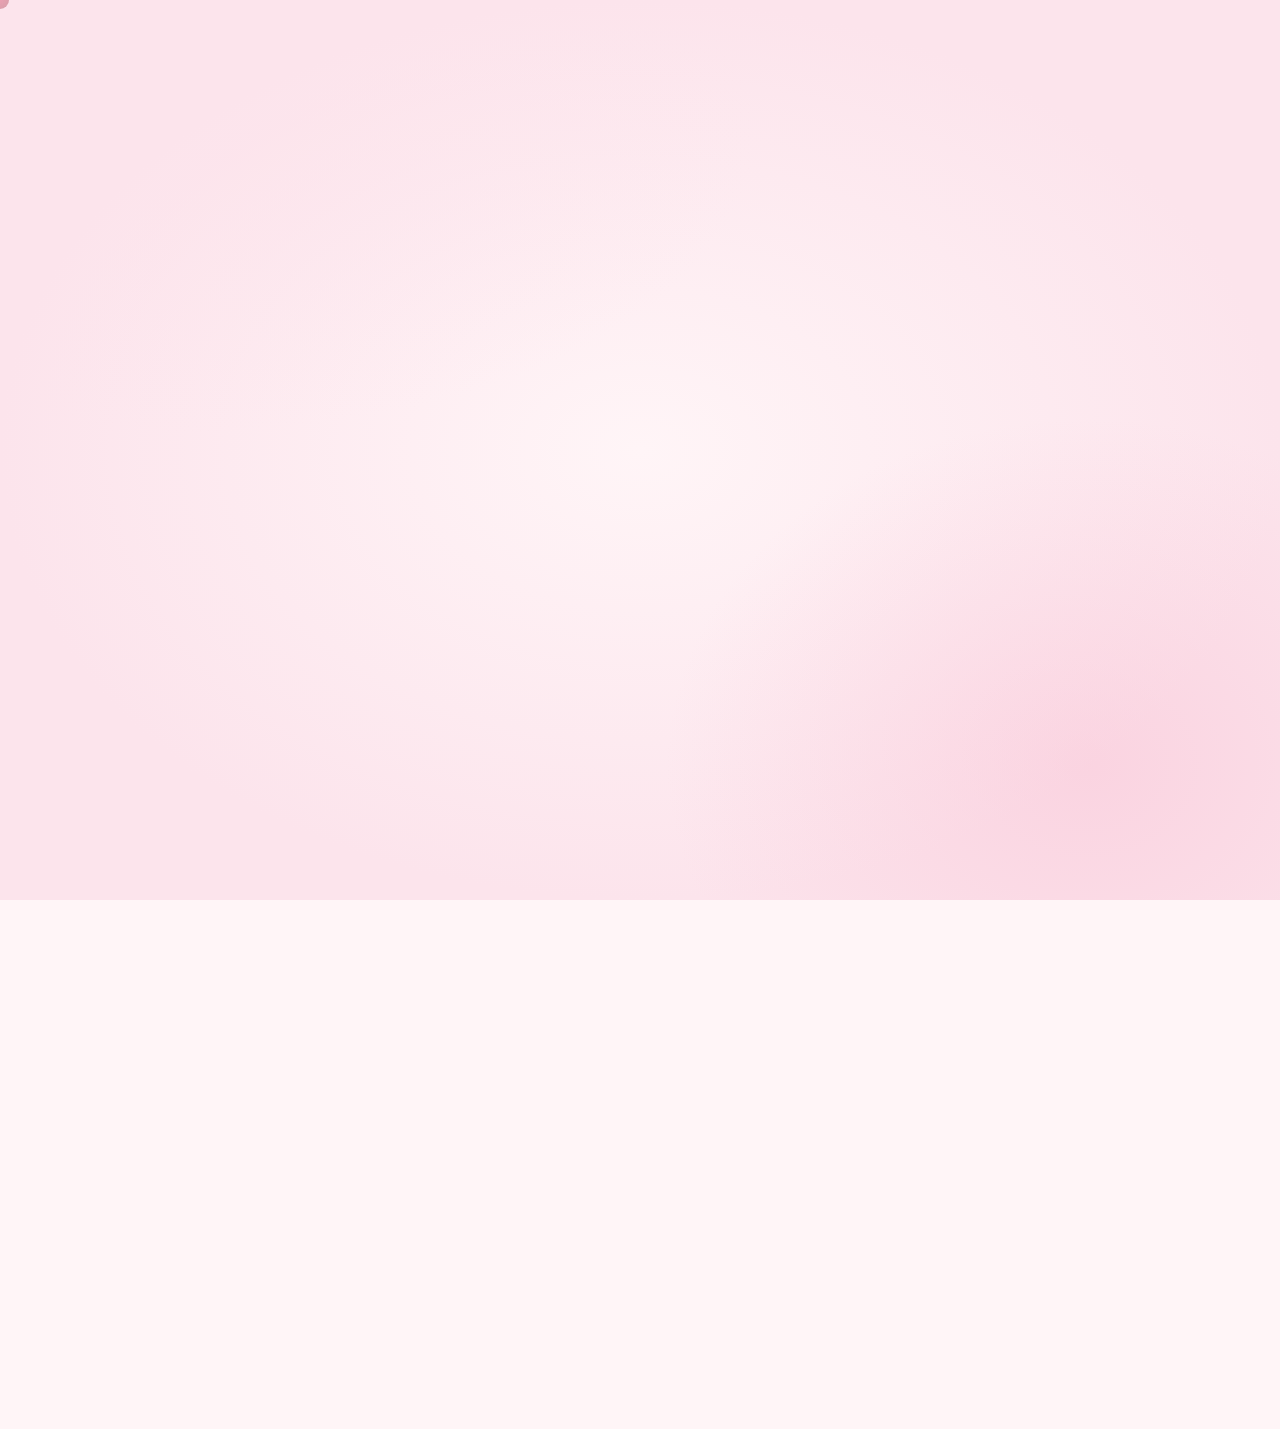
<file: page3.html>
<!DOCTYPE html>
<html lang="en">
<head>
  <meta charset="UTF-8" />
  <meta name="viewport" content="width=device-width, initial-scale=1.0"/>
  <title>A Message for Vishesh 🎵</title>
  <link href="https://fonts.googleapis.com/css2?family=Cormorant+Garamond:ital,wght@0,300;0,400;1,300;1,400&family=Cinzel:wght@400;600&family=Dancing+Script:wght@500;600;700&display=swap" rel="stylesheet"/>
  <style>
    :root {
      --blush:      #f7c5d0;
      --rose:       #e8a0b0;
      --deep-rose:  #c0637a;
      --rose-gold:  #b76e79;
      --gold:       #d4a96a;
      --light-gold: #f0d9b5;
      --cream:      #fff5f7;
      --dark:       #3a1a22;
    }

    *, *::before, *::after { margin: 0; padding: 0; box-sizing: border-box; }

    html, body {
      width: 100%; min-height: 100%;
      overflow-x: hidden;
      background: var(--cream);
      font-family: 'Cormorant Garamond', serif;
      color: var(--dark);
      cursor: none;
    }

    /* ── Cursor ── */
    .cursor {
      position: fixed; top: 0; left: 0; z-index: 9999;
      width: 18px; height: 18px; border-radius: 50%;
      background: radial-gradient(circle, #e8a0b0cc, #b76e7988);
      pointer-events: none;
      transform: translate(-50%, -50%);
      mix-blend-mode: multiply;
    }

    /* ── Background mesh ── */
    body::before {
      content: '';
      position: fixed; inset: 0; z-index: 0;
      background:
        radial-gradient(ellipse 80% 60% at 15% 15%, #fce4ec99 0%, transparent 55%),
        radial-gradient(ellipse 60% 70% at 85% 85%, #f8bbd066 0%, transparent 55%),
        radial-gradient(ellipse 50% 50% at 50% 50%, #fff5f7 0%, #fce4ec 100%);
    }

    /* ── Canvases ── */
    #petalCanvas, #glitterCanvas {
      position: fixed; top: 0; left: 0;
      width: 100%; height: 100%;
      pointer-events: none;
    }
    #petalCanvas   { z-index: 1; }
    #glitterCanvas { z-index: 2; }

    /* ── Floating music notes ── */
    .notes-wrap {
      position: fixed; inset: 0;
      pointer-events: none; z-index: 3;
      overflow: hidden;
    }
    .music-note {
      position: absolute;
      bottom: -60px;
      font-size: 1.4rem;
      opacity: 0;
      animation: noteFloat linear infinite;
    }
    @keyframes noteFloat {
      0%   { opacity: 0; transform: translateY(0) rotate(-10deg) scale(.8); }
      10%  { opacity: .85; }
      50%  { transform: translateY(-45vh) rotate(12deg) scale(1.1); }
      90%  { opacity: .4; }
      100% { opacity: 0; transform: translateY(-105vh) rotate(-8deg) scale(.7); }
    }

    /* ── Page ── */
    .page {
      position: relative; z-index: 10;
      min-height: 100vh;
      display: flex; flex-direction: column;
      align-items: center; justify-content: center;
      padding: 70px 24px 90px;
      gap: 0;
    }

    /* ── Top label ── */
    .section-label {
      font-family: 'Dancing Script', cursive;
      font-size: clamp(1rem, 3vw, 1.35rem);
      color: var(--rose-gold);
      letter-spacing: .08em;
      opacity: 0;
      animation: fadeUp .8s .15s ease forwards;
    }

    .section-title {
      font-family: 'Cinzel', serif;
      font-size: clamp(1.5rem, 5vw, 3rem);
      font-weight: 600;
      letter-spacing: .14em;
      text-align: center;
      background: linear-gradient(135deg, var(--deep-rose) 0%, var(--gold) 55%, var(--rose-gold) 100%);
      -webkit-background-clip: text;
      -webkit-text-fill-color: transparent;
      background-clip: text;
      filter: drop-shadow(0 2px 14px #e8a0b044);
      margin: 8px 0 6px;
      opacity: 0;
      animation: fadeUp .9s .3s ease forwards;
    }

    /* ── Gold divider ── */
    .divider {
      margin: 14px auto 44px;
      opacity: 0;
      animation: fadeUp .8s .45s ease forwards;
    }
    .divider svg { width: 260px; max-width: 85vw; }

    /* ── Voice card ── */
    .voice-card {
      position: relative;
      width: min(560px, 92vw);
      background: linear-gradient(145deg, #fff8faee, #fce4ec55);
      border: 1px solid #d4a96a44;
      border-radius: 4px;
      padding: 48px 44px 44px;
      text-align: center;
      box-shadow: 0 12px 48px #c0637a18, 0 2px 8px #00000010;
      backdrop-filter: blur(10px);
      opacity: 0;
      animation: fadeUp 1s .6s ease forwards;
    }

    /* Corner decorations */
    .voice-card::before, .voice-card::after {
      content: '';
      position: absolute;
      width: 26px; height: 26px;
      border-color: var(--gold);
      border-style: solid;
    }
    .voice-card::before { top: 12px; left: 12px; border-width: 2px 0 0 2px; }
    .voice-card::after  { bottom: 12px; right: 12px; border-width: 0 2px 2px 0; }

    /* ── Mic icon area ── */
    .mic-wrap {
      width: 90px; height: 90px;
      margin: 0 auto 28px;
      border-radius: 50%;
      background: linear-gradient(135deg, var(--blush), var(--light-gold));
      display: flex; align-items: center; justify-content: center;
      box-shadow: 0 4px 24px #c0637a22;
      font-size: 2.6rem;
      position: relative;
    }
    .mic-wrap.playing::after {
      content: '';
      position: absolute; inset: -6px;
      border-radius: 50%;
      border: 2px solid #d4a96a66;
      animation: ripple 1.4s ease-out infinite;
    }
    .mic-wrap.playing::before {
      content: '';
      position: absolute; inset: -14px;
      border-radius: 50%;
      border: 1.5px solid #d4a96a33;
      animation: ripple 1.4s .4s ease-out infinite;
    }
    @keyframes ripple {
      0%   { transform: scale(1); opacity: 1; }
      100% { transform: scale(1.5); opacity: 0; }
    }

    /* ── Message above player ── */
    .voice-intro {
      font-size: clamp(1rem, 2.5vw, 1.3rem);
      font-style: italic;
      font-weight: 300;
      line-height: 1.85;
      color: var(--dark);
      margin-bottom: 32px;
      letter-spacing: .02em;
    }
    .voice-intro strong {
      font-style: normal;
      font-weight: 400;
      color: var(--rose-gold);
    }

    /* ── Waveform visual ── */
    .waveform {
      display: flex;
      align-items: center;
      justify-content: center;
      gap: 4px;
      height: 44px;
      margin: 0 auto 26px;
    }
    .wave-bar {
      width: 4px;
      border-radius: 10px;
      background: linear-gradient(180deg, var(--deep-rose), var(--gold));
      opacity: .35;
      transition: height .15s ease;
    }
    .waveform.active .wave-bar {
      animation: waveDance .8s ease-in-out infinite;
      opacity: 1;
    }
    .wave-bar:nth-child(1)  { height: 12px; animation-delay: 0s !important; }
    .wave-bar:nth-child(2)  { height: 22px; animation-delay: .1s !important; }
    .wave-bar:nth-child(3)  { height: 34px; animation-delay: .2s !important; }
    .wave-bar:nth-child(4)  { height: 44px; animation-delay: .3s !important; }
    .wave-bar:nth-child(5)  { height: 30px; animation-delay: .15s !important; }
    .wave-bar:nth-child(6)  { height: 44px; animation-delay: .25s !important; }
    .wave-bar:nth-child(7)  { height: 38px; animation-delay: .05s !important; }
    .wave-bar:nth-child(8)  { height: 26px; animation-delay: .35s !important; }
    .wave-bar:nth-child(9)  { height: 18px; animation-delay: .1s !important; }
    .wave-bar:nth-child(10) { height: 34px; animation-delay: .2s !important; }
    .wave-bar:nth-child(11) { height: 44px; animation-delay: .3s !important; }
    .wave-bar:nth-child(12) { height: 28px; animation-delay: .15s !important; }
    .wave-bar:nth-child(13) { height: 16px; animation-delay: .0s !important; }
    @keyframes waveDance {
      0%, 100% { transform: scaleY(1); }
      50%       { transform: scaleY(.4); }
    }

    /* ── Custom audio player ── */
    .player-wrap {
      display: flex;
      align-items: center;
      gap: 16px;
      background: linear-gradient(135deg, #fff0f4, #fce4ec88);
      border: 1px solid #d4a96a33;
      border-radius: 50px;
      padding: 12px 22px;
    }

    /* Play/pause button */
    .play-btn {
      width: 52px; height: 52px;
      border-radius: 50%;
      border: none;
      background: linear-gradient(135deg, var(--deep-rose), var(--rose-gold), var(--gold));
      background-size: 200%;
      cursor: pointer;
      display: flex; align-items: center; justify-content: center;
      flex-shrink: 0;
      box-shadow: 0 4px 18px #c0637a44;
      transition: transform .25s ease, box-shadow .25s ease;
      animation: gradShift 3s ease infinite;
    }
    .play-btn:hover { transform: scale(1.1); box-shadow: 0 8px 28px #c0637a55; }
    .play-btn svg { width: 22px; height: 22px; fill: #fff; margin-left: 3px; }
    .play-btn.playing svg { margin-left: 0; }

    /* Progress bar */
    .progress-wrap {
      flex: 1;
      display: flex; flex-direction: column; gap: 6px;
    }
    .progress-track {
      width: 100%; height: 5px;
      background: #f0d9b566;
      border-radius: 10px;
      cursor: pointer;
      position: relative;
      overflow: hidden;
    }
    .progress-fill {
      height: 100%;
      width: 0%;
      background: linear-gradient(90deg, var(--deep-rose), var(--gold));
      border-radius: 10px;
      transition: width .3s linear;
    }
    .time-row {
      display: flex; justify-content: space-between;
      font-size: .78rem;
      color: var(--rose-gold);
      font-family: 'Cormorant Garamond', serif;
      letter-spacing: .04em;
    }

    /* ── Poem / message below ── */
    .poem-wrap {
      margin-top: 44px;
      max-width: 520px;
      text-align: center;
      opacity: 0;
      animation: fadeUp .9s 1s ease forwards;
    }
    .poem-title {
      font-family: 'Dancing Script', cursive;
      font-size: clamp(1.4rem, 4vw, 2rem);
      color: var(--rose-gold);
      margin-bottom: 18px;
    }
    .poem-text {
      font-size: clamp(1rem, 2.4vw, 1.3rem);
      font-style: italic;
      font-weight: 300;
      line-height: 2;
      color: var(--dark);
      letter-spacing: .02em;
    }
    .poem-text .line { display: block; }
    .poem-sign {
      margin-top: 20px;
      font-family: 'Dancing Script', cursive;
      font-size: 1.25rem;
      color: var(--gold);
    }

    /* ── Nav ── */
    .nav-row {
      margin-top: 56px;
      display: flex; gap: 20px; flex-wrap: wrap; justify-content: center;
      opacity: 0;
      animation: fadeUp .8s 1.2s ease forwards;
    }
    .nav-btn {
      display: inline-block;
      padding: 13px 36px;
      font-family: 'Cinzel', serif;
      font-size: .78rem;
      letter-spacing: .22em;
      text-transform: uppercase;
      text-decoration: none;
      border-radius: 1px;
      transition: transform .3s ease, box-shadow .3s ease;
      cursor: pointer;
    }
    .nav-btn.primary {
      color: var(--cream);
      background: linear-gradient(135deg, var(--deep-rose), var(--rose-gold), var(--gold));
      background-size: 200% 200%;
      animation: gradShift 3s 2s ease infinite;
      box-shadow: 0 4px 24px #c0637a44;
    }
    .nav-btn.ghost {
      color: var(--rose-gold);
      border: 1px solid #d4a96a88;
      background: transparent;
    }
    .nav-btn:hover { transform: translateY(-3px); box-shadow: 0 10px 36px #c0637a44; }

    /* ── Transition overlay ── */
    .transition-overlay {
      position: fixed; inset: 0; z-index: 9990;
      background: linear-gradient(135deg, var(--blush), var(--rose-gold));
      transform: scaleY(0); transform-origin: bottom;
      pointer-events: none;
    }
    .transition-overlay.active {
      animation: curtainIn .7s cubic-bezier(.77,0,.18,1) forwards;
    }

    /* ── Keyframes ── */
    @keyframes fadeUp {
      from { opacity: 0; transform: translateY(26px); }
      to   { opacity: 1; transform: translateY(0); }
    }
    @keyframes curtainIn {
      from { transform: scaleY(0); transform-origin: bottom; }
      to   { transform: scaleY(1); transform-origin: bottom; }
    }
    @keyframes gradShift {
      0%,100% { background-position: 0% 50%; }
      50%      { background-position: 100% 50%; }
    }

    @media (max-width: 480px) {
      .voice-card { padding: 36px 22px 32px; }
      .player-wrap { padding: 10px 14px; gap: 12px; }
    }
  </style>
  <link rel="stylesheet" href="style.css"/>
</head>
<body>

  <div class="cursor" id="cursor"></div>
  <div class="transition-overlay" id="overlay"></div>
  <canvas id="petalCanvas"></canvas>
  <canvas id="glitterCanvas"></canvas>
  <div class="notes-wrap" id="notesWrap"></div>

  <main class="page">

    <p class="section-label">✦ close your eyes & listen ✦</p>
    <h2 class="section-title">A VOICE NOTE FROM ZEBA</h2>

    <div class="divider">
      <svg viewBox="0 0 260 20" fill="none" xmlns="http://www.w3.org/2000/svg">
        <line x1="0" y1="10" x2="98" y2="10" stroke="#d4a96a" stroke-width=".8" opacity=".7"/>
        <circle cx="110" cy="10" r="3" fill="#d4a96a" opacity=".85"/>
        <circle cx="130" cy="10" r="5.5" fill="#d4a96a"/>
        <circle cx="150" cy="10" r="3" fill="#d4a96a" opacity=".85"/>
        <line x1="162" y1="10" x2="260" y2="10" stroke="#d4a96a" stroke-width=".8" opacity=".7"/>
      </svg>
    </div>

    <!-- Voice card -->
    <div class="voice-card">

      <!-- Mic icon -->
      <div class="mic-wrap" id="micWrap">🎙️</div>

      <!-- Intro message -->
      <p class="voice-intro">
        Hey <strong>Vishesh</strong> 🌹<br/>
        I recorded something just for you —<br/>
        straight from my heart, no filters, no edits.<br/>
        Just me, wishing you the most beautiful birthday.<br/>
        Press play & let it find you. 💌
      </p>

      <!-- Animated waveform -->
      <div class="waveform" id="waveform">
        <div class="wave-bar"></div><div class="wave-bar"></div>
        <div class="wave-bar"></div><div class="wave-bar"></div>
        <div class="wave-bar"></div><div class="wave-bar"></div>
        <div class="wave-bar"></div><div class="wave-bar"></div>
        <div class="wave-bar"></div><div class="wave-bar"></div>
        <div class="wave-bar"></div><div class="wave-bar"></div>
        <div class="wave-bar"></div>
      </div>

      <!-- Custom player -->
      <div class="player-wrap">
        <button class="play-btn" id="playBtn" aria-label="Play voice note">
          <!-- Play icon -->
          <svg id="iconPlay" viewBox="0 0 24 24"><path d="M8 5v14l11-7z"/></svg>
          <!-- Pause icon (hidden) -->
          <svg id="iconPause" viewBox="0 0 24 24" style="display:none;margin-left:0"><rect x="6" y="4" width="4" height="16"/><rect x="14" y="4" width="4" height="16"/></svg>
        </button>

        <div class="progress-wrap">
          <div class="progress-track" id="progressTrack">
            <div class="progress-fill" id="progressFill"></div>
          </div>
          <div class="time-row">
            <span id="timeElapsed">0:00</span>
            <span id="timeDuration">0:00</span>
          </div>
        </div>
      </div>

      <!-- Hidden audio -->
      <audio id="voiceAudio" preload="metadata">
        <source src="voice-note.mp3" type="audio/mpeg"/>
      </audio>

    </div>

    <!-- Poem / message -->
    <div class="poem-wrap">
      <p class="poem-title">🎵 what my voice carries for you…</p>
      <p class="poem-text">
        <span class="line">Some words are too soft for typing,</span>
        <span class="line">too warm for a screen to hold —</span>
        <span class="line">so I wrapped them in my voice instead,</span>
        <span class="line">and sent them straight to your soul.</span>
        <br/>
        <span class="line">Happy Birthday, my favourite person. 🌹</span>
      </p>
      <p class="poem-sign">— always yours, Zeba ✨</p>
    </div>

    <!-- Nav -->
    <div class="nav-row">
      <a href="page2.html" class="nav-btn ghost" id="backBtn">← Back</a>
      <a href="page4.html" class="nav-btn primary" id="nextBtn">Next Page ✦</a>
    </div>

  </main>

  <script>
    /* ── Cursor ── */
    const cursor = document.getElementById('cursor');
    document.addEventListener('mousemove', e => {
      cursor.style.left = e.clientX + 'px';
      cursor.style.top  = e.clientY + 'px';
    });

    /* ── Canvas setup ── */
    const petalCanvas   = document.getElementById('petalCanvas');
    const glitterCanvas = document.getElementById('glitterCanvas');
    const pCtx = petalCanvas.getContext('2d');
    const gCtx = glitterCanvas.getContext('2d');
    function resizeCanvases() {
      petalCanvas.width = glitterCanvas.width = window.innerWidth;
      petalCanvas.height = glitterCanvas.height = window.innerHeight;
    }
    window.addEventListener('resize', resizeCanvases);
    resizeCanvases();

    /* ── Petals ── */
    const petalColors = ['#f7c5d0','#e8a0b0','#d4a96a','#f0d9b5','#fce4ec','#b76e79'];
    let petals = [];
    function createPetal() {
      return {
        x: Math.random() * petalCanvas.width, y: -20,
        r: 6 + Math.random() * 10,
        color: petalColors[Math.floor(Math.random() * petalColors.length)],
        speed: .5 + Math.random() * 1.1,
        wind: (Math.random() - .5) * .7,
        angle: Math.random() * Math.PI * 2,
        spin: (Math.random() - .5) * .05,
        opacity: .45 + Math.random() * .5,
      };
    }
    for (let i = 0; i < 38; i++) { const p = createPetal(); p.y = Math.random() * petalCanvas.height; petals.push(p); }
    function animatePetals() {
      pCtx.clearRect(0, 0, petalCanvas.width, petalCanvas.height);
      petals.forEach((p, i) => {
        p.y += p.speed; p.x += p.wind + Math.sin(p.angle * 2) * .35; p.angle += p.spin;
        if (p.y > petalCanvas.height + 20) petals[i] = createPetal();
        pCtx.save(); pCtx.translate(p.x, p.y); pCtx.rotate(p.angle);
        pCtx.globalAlpha = p.opacity;
        pCtx.beginPath(); pCtx.ellipse(0, 0, p.r, p.r * .55, 0, 0, Math.PI * 2);
        pCtx.fillStyle = p.color; pCtx.fill(); pCtx.restore();
      });
      requestAnimationFrame(animatePetals);
    }
    animatePetals();

    /* ── Glitter ── */
    let sparkles = [];
    function createSparkle() {
      return {
        x: Math.random() * glitterCanvas.width, y: Math.random() * glitterCanvas.height,
        r: .5 + Math.random() * 2.5, life: 0,
        maxLife: 40 + Math.random() * 60,
        color: ['#d4a96a','#f0d9b5','#f7c5d0','#ffffff','#b76e79'][Math.floor(Math.random()*5)],
      };
    }
    for (let i = 0; i < 80; i++) sparkles.push(createSparkle());
    function animateGlitter() {
      gCtx.clearRect(0, 0, glitterCanvas.width, glitterCanvas.height);
      sparkles.forEach((s, i) => {
        s.life++;
        const alpha = s.life / s.maxLife < .5 ? (s.life / s.maxLife) * 2 : (1 - s.life / s.maxLife) * 2;
        gCtx.save(); gCtx.globalAlpha = alpha * .85; gCtx.fillStyle = s.color;
        gCtx.shadowColor = s.color; gCtx.shadowBlur = 6;
        gCtx.beginPath();
        for (let j = 0; j < 8; j++) {
          const rad = j % 2 === 0 ? s.r : s.r * .4;
          const ang = (j * Math.PI) / 4;
          j === 0 ? gCtx.moveTo(s.x + rad * Math.cos(ang), s.y + rad * Math.sin(ang))
                  : gCtx.lineTo(s.x + rad * Math.cos(ang), s.y + rad * Math.sin(ang));
        }
        gCtx.closePath(); gCtx.fill(); gCtx.restore();
        if (s.life >= s.maxLife) sparkles[i] = createSparkle();
      });
      requestAnimationFrame(animateGlitter);
    }
    animateGlitter();

    /* ── Floating music notes ── */
    const notesWrap  = document.getElementById('notesWrap');
    const noteSymbols = ['♩','♪','♫','♬','🎵','🎶','🎼'];
    function spawnNote() {
      const el = document.createElement('div');
      el.className = 'music-note';
      el.textContent = noteSymbols[Math.floor(Math.random() * noteSymbols.length)];
      el.style.cssText = `
        left: ${4 + Math.random() * 92}%;
        font-size: ${1 + Math.random() * 1.4}rem;
        animation-duration: ${7 + Math.random() * 9}s;
        animation-delay: ${Math.random() * 3}s;
        color: ${['#d4a96a','#e8a0b0','#b76e79','#c0637a'][Math.floor(Math.random()*4)]};
        opacity: 0;
      `;
      notesWrap.appendChild(el);
      setTimeout(() => el.remove(), 16000);
    }
    for (let i = 0; i < 12; i++)
</file>
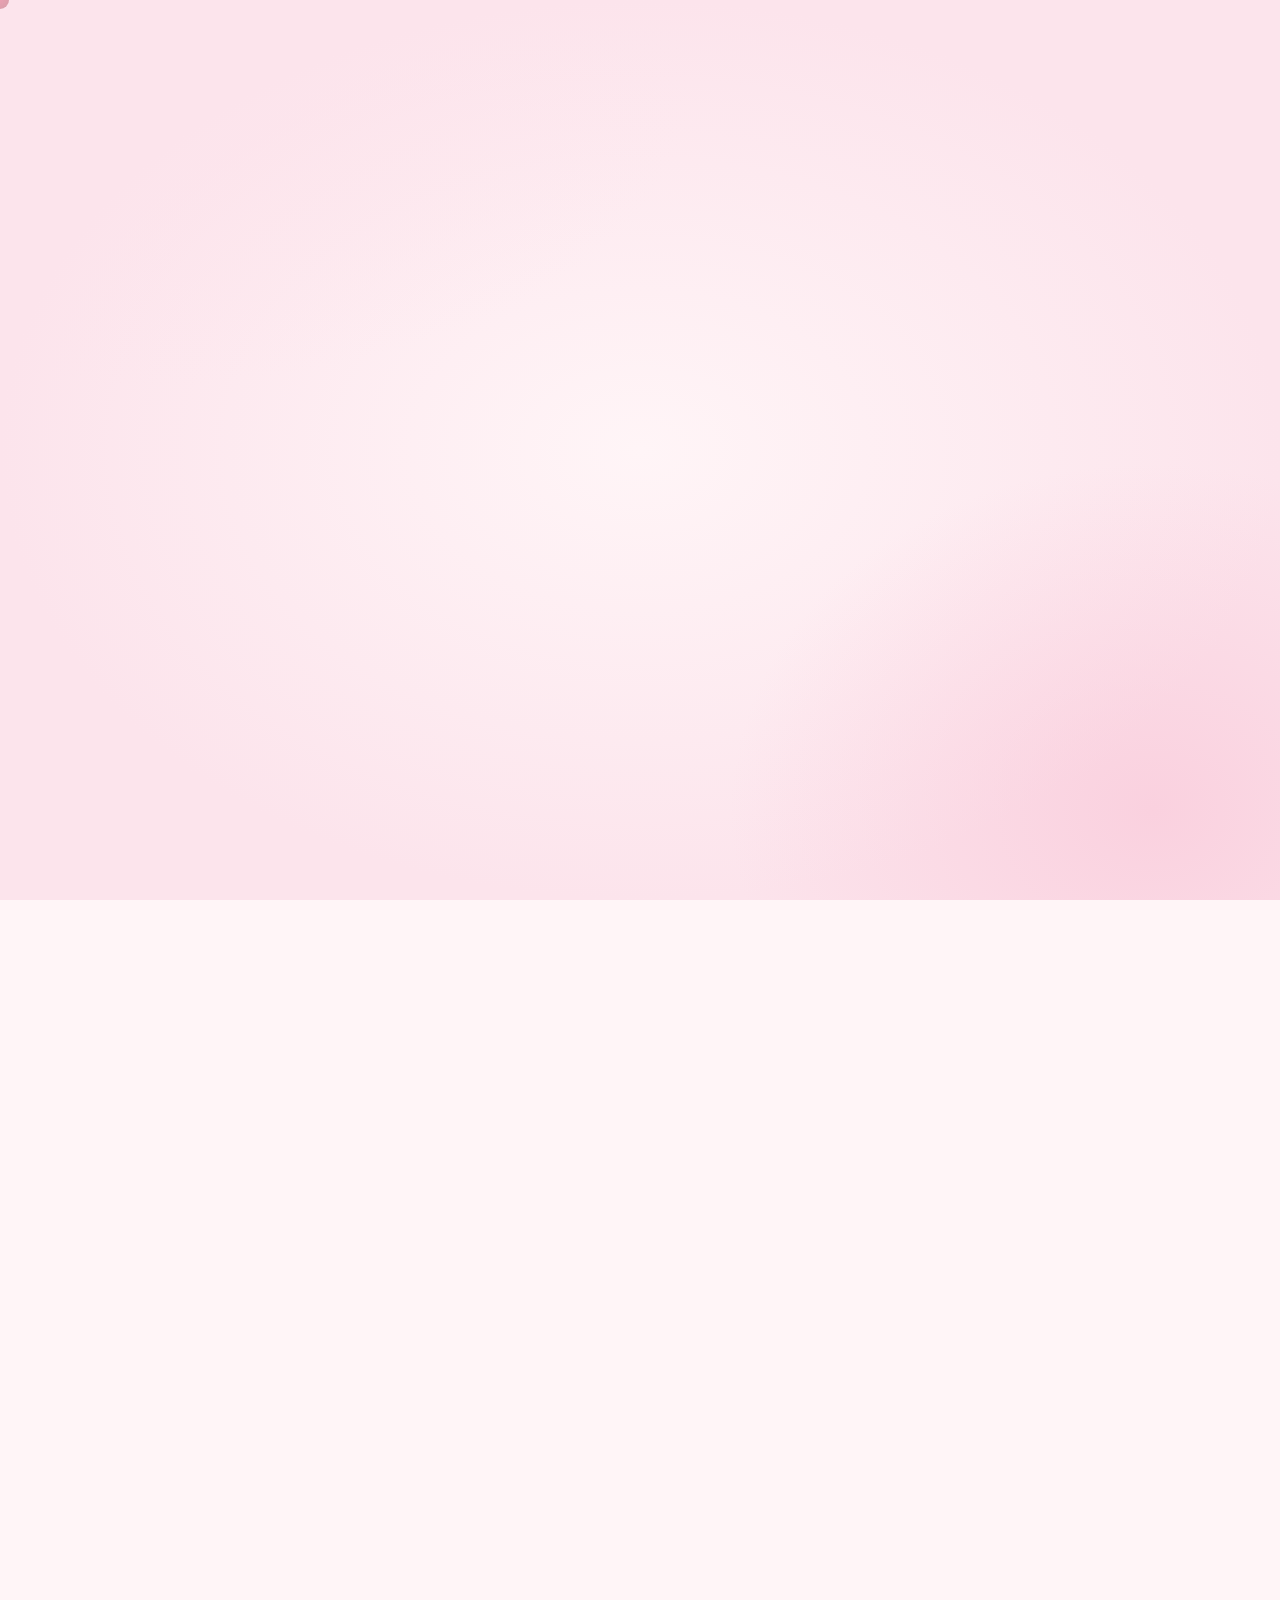
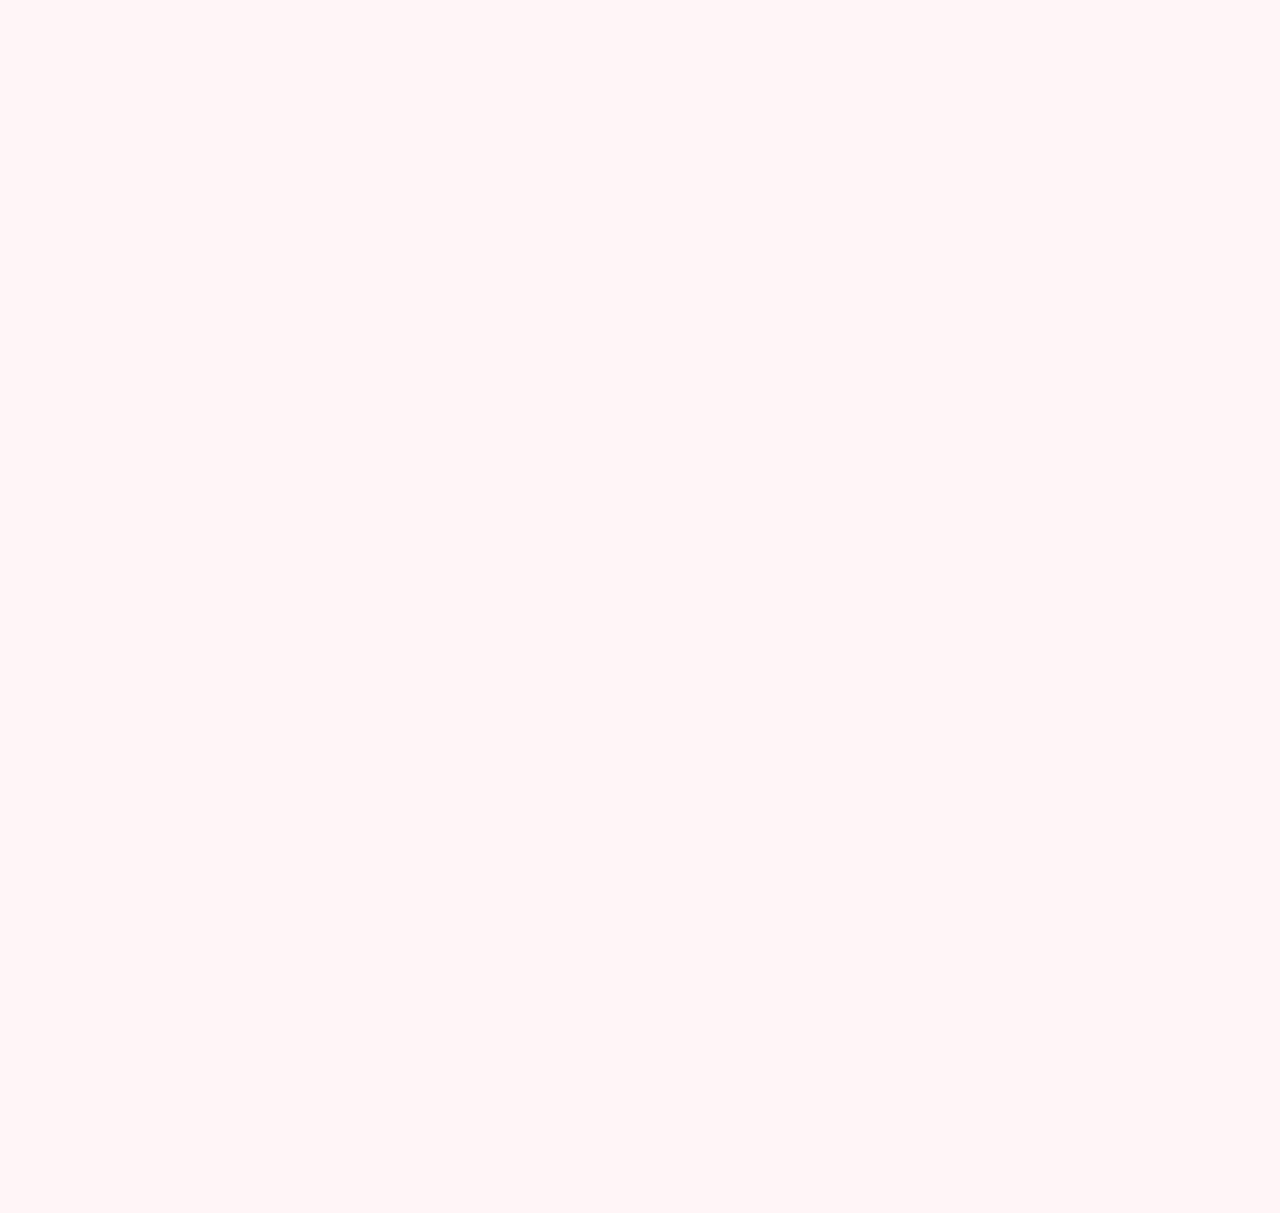
<file: page5.html>
<!DOCTYPE html>
<html lang="english">
<head>
  <meta charset="UTF-8" />
  <meta name="viewport" content="width=device-width, initial-scale=1.0"/>
  <title>The End & Always 🌙</title>
  <link href="https://fonts.googleapis.com/css2?family=Cormorant+Garamond:ital,wght@0,300;0,400;1,300;1,400&family=Cinzel:wght@400;600&family=Dancing+Script:wght@500;600;700&family=Caveat:wght@400;500;600;700&display=swap" rel="stylesheet"/>
  <style>
    :root {
      --blush:      #f7c5d0;
      --rose:       #e8a0b0;
      --deep-rose:  #c0637a;
      --rose-gold:  #b76e79;
      --gold:       #d4a96a;
      --light-gold: #f0d9b5;
      --cream:      #fff5f7;
      --dark:       #3a1a22;
      --ink:        #2e1418;
    }

    *, *::before, *::after { margin: 0; padding: 0; box-sizing: border-box; }

    html, body {
      width: 100%; min-height: 100%;
      overflow-x: hidden;
      background: var(--cream);
      font-family: 'Cormorant Garamond', serif;
      color: var(--dark);
      cursor: none;
    }

    /* ── Cursor ── */
    .cursor {
      position: fixed; top: 0; left: 0; z-index: 9999;
      width: 18px; height: 18px; border-radius: 50%;
      background: radial-gradient(circle, #e8a0b0cc, #b76e7988);
      pointer-events: none;
      transform: translate(-50%,-50%);
      mix-blend-mode: multiply;
    }

    /* ── Background ── */
    body::before {
      content: '';
      position: fixed; inset: 0; z-index: 0;
      background:
        radial-gradient(ellipse 80% 60% at 10% 10%, #fce4ecaa 0%, transparent 55%),
        radial-gradient(ellipse 60% 70% at 90% 90%, #f8bbd077 0%, transparent 55%),
        radial-gradient(ellipse 50% 50% at 50% 50%, #fff5f7 0%, #fce4ec 100%);
    }

    /* ── Canvases ── */
    #petalCanvas, #glitterCanvas, #starCanvas {
      position: fixed; top: 0; left: 0;
      width: 100%; height: 100%;
      pointer-events: none;
    }
    #petalCanvas   { z-index: 1; }
    #glitterCanvas { z-index: 2; }
    #starCanvas    { z-index: 3; }

    /* ── Floating symbols ── */
    .floats-wrap {
      position: fixed; inset: 0;
      pointer-events: none; z-index: 4;
      overflow: hidden;
    }
    .float-el {
      position: absolute; bottom: -60px;
      opacity: 0;
      animation: floatUp linear infinite;
    }
    @keyframes floatUp {
      0%   { opacity: 0; transform: translateY(0) rotate(-6deg) scale(.9); }
      8%   { opacity: .9; }
      88%  { opacity: .4; }
      100% { opacity: 0; transform: translateY(-112vh) rotate(8deg) scale(.75); }
    }

    /* ── Page ── */
    .page {
      position: relative; z-index: 10;
      min-height: 100vh;
      display: flex; flex-direction: column;
      align-items: center; justify-content: flex-start;
      padding: 64px 20px 110px;
    }

    /* ── Header ── */
    .section-label {
      font-family: 'Dancing Script', cursive;
      font-size: clamp(1rem, 3vw, 1.4rem);
      color: var(--rose-gold);
      letter-spacing: .08em;
      opacity: 0;
      animation: fadeUp .8s .1s ease forwards;
    }
    .section-title {
      font-family: 'Cinzel', serif;
      font-size: clamp(1.5rem, 5vw, 3rem);
      font-weight: 600;
      letter-spacing: .14em;
      text-align: center;
      background: linear-gradient(135deg, var(--deep-rose) 0%, var(--gold) 55%, var(--rose-gold) 100%);
      -webkit-background-clip: text;
      -webkit-text-fill-color: transparent;
      background-clip: text;
      filter: drop-shadow(0 2px 14px #e8a0b044);
      margin: 8px 0 6px;
      opacity: 0;
      animation: fadeUp .9s .25s ease forwards;
    }
    .divider {
      margin: 14px auto 48px;
      opacity: 0;
      animation: fadeUp .8s .4s ease forwards;
    }
    .divider svg { width: 260px; max-width: 85vw; }

    /* ── Star hero ── */
    .star-hero {
      font-size: clamp(4rem, 15vw, 9rem);
      line-height: 1;
      opacity: 0;
      animation: starPop 1.2s .55s cubic-bezier(.34,1.56,.64,1) forwards;
      filter: drop-shadow(0 0 32px #d4a96a99);
      margin-bottom: 10px;
    }
    @keyframes starPop {
      0%   { opacity: 0; transform: scale(0) rotate(-20deg); }
      60%  { opacity: 1; transform: scale(1.15) rotate(6deg); }
      100% { opacity: 1; transform: scale(1) rotate(0deg); }
    }

    /* ── Main closing card ── */
    .closing-card {
      position: relative;
      width: min(700px, 93vw);
      background: linear-gradient(145deg, #fffaf8ee, #fce4ec44);
      border: 1px solid #d4a96a44;
      border-radius: 3px;
      padding: 56px 60px 60px;
      box-shadow:
        0 16px 64px #c0637a1a,
        0 4px 16px #00000010,
        inset 0 0 0 1px #f5e6ea;
      text-align: center;
      opacity: 0;
      animation: fadeUp 1.1s .7s cubic-bezier(.16,1,.3,1) forwards;
    }
    .closing-card::before { content: ''; position: absolute; top: 12px; left: 12px; width: 26px; height: 26px; border-top: 2px solid var(--gold); border-left: 2px solid var(--gold); }
    .closing-card::after  { content: ''; position: absolute; bottom: 12px; right: 12px; width: 26px; height: 26px; border-bottom: 2px solid var(--gold); border-right: 2px solid var(--gold); }

    /* ── Closing lines ── */
    .closing-intro {
      font-family: 'Dancing Script', cursive;
      font-size: clamp(1.5rem, 4vw, 2.2rem);
      font-weight: 600;
      color: var(--deep-rose);
      line-height: 1.5;
      margin-bottom: 32px;
      opacity: 0;
      animation: fadeUp .8s 1s ease forwards;
    }

    .closing-body {
      font-family: 'Caveat', cursive;
      font-size: clamp(1.15rem, 2.6vw, 1.55rem);
      font-weight: 500;
      color: var(--ink);
      line-height: 1.95;
      text-align: center;
    }
    .closing-body p {
      opacity: 0;
      margin-bottom: 4px;
    }
    .closing-body p:nth-child(1)  { animation: fadeUp .7s 1.15s ease forwards; }
    .closing-body p:nth-child(2)  { animation: fadeUp .7s 1.3s ease forwards; }
    .closing-body p:nth-child(3)  { animation: fadeUp .7s 1.45s ease forwards; }
    .closing-body p:nth-child(4)  { animation: fadeUp .7s 1.6s ease forwards; }
    .closing-body p:nth-child(5)  { animation: fadeUp .7s 1.75s ease forwards; }
    .closing-body p:nth-child(6)  { animation: fadeUp .7s 1.9s ease forwards; }
    .closing-body p:nth-child(7)  { animation: fadeUp .7s 2.05s ease forwards; }
    .closing-body p:nth-child(8)  { animation: fadeUp .7s 2.2s ease forwards; }
    .closing-body p:nth-child(9)  { animation: fadeUp .7s 2.35s ease forwards; }
    .closing-body p:nth-child(10) { animation: fadeUp .7s 2.5s ease forwards; }
    .closing-body p:nth-child(11) { animation: fadeUp .7s 2.65s ease forwards; }
    .closing-body p:nth-child(12) { animation: fadeUp .7s 2.8s ease forwards; }
    .closing-body p:nth-child(13) { animation: fadeUp .7s 2.95s ease forwards; }

    .closing-body .gold-line {
      background: linear-gradient(120deg, var(--deep-rose), var(--gold));
      -webkit-background-clip: text;
      -webkit-text-fill-color: transparent;
      background-clip: text;
      font-weight: 700;
      font-size: clamp(1.25rem, 2.8vw, 1.7rem);
    }
    .closing-body .big-line {
      font-size: clamp(1.3rem, 3vw, 1.8rem);
      font-weight: 700;
      color: var(--deep-rose);
    }
    .closing-body .italic-soft {
      font-style: italic;
      color: #7a3040;
      font-size: clamp(1.1rem, 2.4vw, 1.45rem);
    }
    .closing-body .spacer-line { margin-top: 1rem; display: block; }

    /* ── Gold ornament mid ── */
    .mid-ornament {
      margin: 28px auto;
      opacity: 0;
      animation: fadeUp .7s 2.3s ease forwards;
    }

    /* ── Thank you statement ── */
    .thankyou-wrap {
      margin-top: 40px;
      padding: 36px 44px;
      background: linear-gradient(135deg, #fff0f4, #fce4ec77);
      border-left: 3px solid var(--gold);
      border-radius: 0 2px 2px 0;
      text-align: left;
      position: relative;
      opacity: 0;
      animation: fadeUp 1s 3.1s ease forwards;
      width: 100%;
    }
    .thankyou-wrap .quote-icon {
      font-family: 'Cormorant Garamond', serif;
      font-size: 4.5rem;
      color: var(--gold);
      opacity: .35;
      line-height: .6;
      display: block;
      margin-bottom: 10px;
    }
    .thankyou-text {
      font-family: 'Caveat', cursive;
      font-size: clamp(1.2rem, 2.8vw, 1.6rem);
      font-weight: 600;
      color: var(--ink);
      line-height: 2;
    }
    .thankyou-text em {
      color: var(--deep-rose);
      font-style: normal;
      font-weight: 700;
    }

    /* ── Final signature ── */
    .final-sign {
      margin-top: 44px;
      text-align: center;
      opacity: 0;
      animation: fadeUp .9s 3.6s ease forwards;
    }
    .final-sign .sign-name {
      font-family: 'Dancing Script', cursive;
      font-size: clamp(2.2rem, 6vw, 3.8rem);
      font-weight: 700;
      background: linear-gradient(120deg, var(--deep-rose), var(--gold), var(--rose-gold));
      -webkit-background-clip: text;
      -webkit-text-fill-color: transparent;
      background-clip: text;
      filter: drop-shadow(0 2px 16px #c0637a44);
      display: block;
      line-height: 1.2;
    }
    .final-sign .sign-sub {
      font-family: 'Cormorant Garamond', serif;
      font-size: clamp(.95rem, 2vw, 1.2rem);
      font-style: italic;
      color: var(--rose-gold);
      letter-spacing: .06em;
      margin-top: 6px;
      display: block;
    }

    /* ── Confetti burst button ── */
    .celebrate-btn {
      margin-top: 44px;
      display: inline-block;
      padding: 16px 52px;
      font-family: 'Cinzel', serif;
      font-size: .82rem;
      letter-spacing: .25em;
      text-transform: uppercase;
      color: var(--cream);
      background: linear-gradient(135deg, var(--deep-rose), var(--rose-gold), var(--gold));
      background-size: 200% 200%;
      border: none; border-radius: 1px;
      cursor: pointer;
      box-shadow: 0 4px 28px #c0637a44;
      opacity: 0;
      animation: fadeUp .8s 3.9s ease forwards, gradShift 3s 4s ease infinite;
      transition: transform .3s ease, box-shadow .3s ease;
    }
    .celebrate-btn:hover {
      transform: translateY(-4px) scale(1.04);
      box-shadow: 0 12px 44px #c0637a66;
    }

    /* ── Back btn ── */
    .back-row {
      margin-top: 20px;
      opacity: 0;
      animation: fadeUp .7s 4.1s ease forwards;
    }
    .nav-btn {
      display: inline-block;
      padding: 12px 32px;
      font-family: 'Cinzel', serif;
      font-size: .75rem;
      letter-spacing: .2em;
      text-transform: uppercase;
      text-decoration: none;
      color: var(--rose-gold);
      border: 1px solid #d4a96a88;
      background: transparent;
      border-radius: 1px;
      transition: transform .3s ease, box-shadow .3s ease;
      cursor: pointer;
    }
    .nav-btn:hover { transform: translateY(-3px); box-shadow: 0 8px 28px #c0637a33; }

    /* ── Transition overlay ── */
    .transition-overlay {
      position: fixed; inset: 0; z-index: 9990;
      background: linear-gradient(135deg, var(--blush), var(--rose-gold));
      transform: scaleY(0); transform-origin: bottom;
      pointer-events: none;
    }
    .transition-overlay.active {
      animation: curtainIn .7s cubic-bezier(.77,0,.18,1) forwards;
    }

    /* ── Keyframes ── */
    @keyframes fadeUp {
      from { opacity: 0; transform: translateY(24px); }
      to   { opacity: 1; transform: translateY(0); }
    }
    @keyframes curtainIn {
      from { transform: scaleY(0); transform-origin: bottom; }
      to   { transform: scaleY(1); transform-origin: bottom; }
    }
    @keyframes gradShift {
      0%,100% { background-position: 0% 50%; }
      50%      { background-position: 100% 50%; }
    }

    @media (max-width: 600px) {
      .closing-card { padding: 40px 24px 44px; }
      .thankyou-wrap { padding: 26px 22px; }
    }
  </style>
  <link rel="stylesheet" href="style.css"/>
</head>
<body>

  <div class="cursor" id="cursor"></div>
  <div class="transition-overlay" id="overlay"></div>
  <canvas id="petalCanvas"></canvas>
  <canvas id="glitterCanvas"></canvas>
  <canvas id="starCanvas"></canvas>
  <div class="floats-wrap" id="floatsWrap"></div>

  <main class="page">

    <p class="section-label">✦ and so it ends, as all beautiful things do ✦</p>
    <h2 class="section-title">UNTIL FOREVER, VISHESH</h2>

    <div class="divider">
      <svg viewBox="0 0 260 20" fill="none" xmlns="http://www.w3.org/2000/svg">
        <line x1="0" y1="10" x2="98" y2="10" stroke="#d4a96a" stroke-width=".8" opacity=".7"/>
        <circle cx="110" cy="10" r="3" fill="#d4a96a" opacity=".85"/>
        <circle cx="130" cy="10" r="5.5" fill="#d4a96a"/>
        <circle cx="150" cy="10" r="3" fill="#d4a96a" opacity=".85"/>
        <line x1="162" y1="10" x2="260" y2="10" stroke="#d4a96a" stroke-width=".8" opacity=".7"/>
      </svg>
    </div>

    <!-- Star hero -->
    <div class="star-hero">🌟</div>

    <!-- Main card -->
    <div class="closing-card">

      <p class="closing-intro">
        To my favourite human<br/>
        on his most special day 🌹
      </p>

      <div class="closing-body">
        <p>Before you came into my life,</p>
        <p>I didn't know what warmth felt like —</p>
        <p class="italic-soft">not the real kind. Not the kind that stays.</p>

        <p class="spacer-line gold-line">But then there was you.</p>

        <p class="spacer-line">You walked in quietly,</p>
        <p>and somehow made every loud, chaotic thing</p>
        <p class="italic-soft">feel like it finally made sense.</p>

        <p class="spacer-line big-line">You are my calm. 🕊️</p>
        <p class="big-line">My home. My favourite place to be.</p>

        <p class="spacer-line italic-soft">On days when the world felt too heavy,</p>
        <p class="italic-soft">you were the reason I still smiled.</p>
        <p class="italic-soft">Not because you fixed everything —</p>
        <p class="italic-soft">but because you stayed. And that was enough. 💕</p>
      </div>

      <!-- Mid ornament -->
      <div class="mid-ornament">
        <svg viewBox="0 0 220 20" fill="none" xmlns="http://www.w3.org/2000/svg" width="220">
          <line x1="0" y1="10" x2="80" y2="10" stroke="#d4a96a" stroke-width=".8" opacity=".6"/>
          <circle cx="92" cy="10" r="2.5" fill="#d4a96a" opacity=".8"/>
          <circle cx="110" cy="10" r="4.5" fill="#d4a96a"/>
          <circle cx="128" cy="10" r="2.5" fill="#d4a96a" opacity=".8"/>
          <line x1="140" y1="10" x2="220" y2="10" stroke="#d4a96a" stroke-width=".8" opacity=".6"/>
        </svg>
      </div>

      <!-- Thank you block -->
      <div class="thankyou-wrap">
        <span class="quote-icon">"</span>
        <p class="thankyou-text">
          Thank you for coming into this world on this day —<br/>
          as a <em>star</em> that faded every darkness from my life.<br/><br/>
          You didn't just light up a room, Vishesh —<br/>
          you lit up <em>me.</em><br/><br/>
          The parts I had given up on.<br/>
          The parts I thought were too broken to shine.<br/>
          You looked at all of it —<br/>
          and you stayed anyway. 🌙<br/><br/>
          <em>Happy Birthday, my star.</em><br/>
          May this year be as extraordinary<br/>
          as the way you make me feel every single day. ✨
        </p>
      </div>

      <!-- Final signature -->
      <div class="final-sign">
        <span class="sign-name">Always yours — Zeba 💌</span>
        <span class="sign-sub">✦ 25th February 2026 ✦</span>
      </div>

    </div>

    <!-- Celebrate button -->
    <button class="celebrate-btn" id="celebrateBtn">🎉 Celebrate Vishesh ✦</button>

    <!-- Back -->
    <div class="back-row">
      <a href="page4.html" class="nav-btn" id="backBtn">← Back to Letter</a>
    </div>

  </main>

  <script>
    /* ── Cursor ── */
    const cursor = document.getElementById('cursor');
    document.addEventListener('mousemove', e => {
      cursor.style.left = e.clientX + 'px';
      cursor.style.top  = e.clientY + 'px';
    });

    /* ── Canvas setup ── */
    const petalCanvas   = document.getElementById('petalCanvas');
    const glitterCanvas = document.getElementById('glitterCanvas');
    const starCanvas    = document.getElementById('starCanvas');
    const pCtx = petalCanvas.getContext('2d');
    const gCtx = glitterCanvas.getContext('2d');
    const sCtx = starCanvas.getContext('2d');

    function resizeCanvases() {
      [petalCanvas, glitterCanvas, starCanvas].forEach(c => {
        c.width  = window.innerWidth;
        c.height = window.innerHeight;
      });
    }
    window.addEventListener('resize', resizeCanvases);
    resizeCanvases();

    /* ── Petals ── */
    const petalColors = ['#f7c5d0','#e8a0b0','#d4a96a','#f0d9b5','#fce4ec','#b76e79'];
    let petals = [];
    function createPetal() {
      return {
        x: Math.random() * petalCanvas.width, y: -20,
        r: 5 + Math.random() * 10,
        color: petalColors[Math.floor(Math.random() * petalColors.length)],
        speed: .5 + Math.random() * 1.1,
        wind: (Math.random() - .5) * .7,
        angle: Math.random() * Math.PI * 2,
        spin:  (Math.random() - .5) * .05,
        opacity: .45 + Math.random() * .5,
      };
    }
    for (let i = 0; i < 40; i++) { const p = createPetal(); p.y = Math.random() * petalCanvas.height; petals.push(p); }
    function animatePetals() {
      pCtx.clearRect(0, 0, petalCanvas.width, petalCanvas.height);
      petals.forEach((p, i) => {
        p.y += p.speed; p.x += p.wind + Math.sin(p.angle * 2) * .35; p.angle += p.spin;
        if (p.y > petalCanvas.height + 20) petals[i] = createPetal();
        pCtx.save(); pCtx.translate(p.x, p.y); pCtx.rotate(p.angle);
        pCtx.globalAlpha = p.opacity;
        pCtx.beginPath(); pCtx.ellipse(0, 0, p.r, p.r * .55, 0, 0, Math.PI * 2);
        pCtx.fillStyle = p.color; pCtx.fill(); pCtx.restore();
      });
      requestAnimationFrame(animatePetals);
    }
    animatePetals();

    /* ── Glitter ── */
    let sparkles = [];
    function createSparkle() {
      return {
        x: Math.random() * glitterCanvas.width,
        y: Math.random() * glitterCanvas.height,
        r: .5 + Math.random() * 2.5, life: 0,
        maxLife: 40 + Math.random() * 60,
        color: ['#d4a96a','#f0d9b5','#f7c5d0','#ffffff','#b76e79'][Math.floor(Math.random()*5)],
      };
    }
    for (let i = 0; i < 90; i++) sparkles.push(createSparkle());
    function animateGlitter() {
      gCtx.clearRect(0, 0, glitterCanvas.width, glitterCanvas.height);
      sparkles.forEach((s, i) => {
        s.life++;
        const t = s.life / s.maxLife;
        const alpha = t < .5 ? t * 2 : (1 - t) * 2;
        gCtx.save(); gCtx.globalAlpha = alpha * .85;
        gCtx.fillStyle = s.color; gCtx.shadowColor = s.color; gCtx.shadowBlur = 6;
        gCtx.beginPath();
        for (let j = 0; j < 8; j++) {
          const rad = j % 2 === 0 ? s.r : s.r * .4;
          const ang = (j * Math.PI) / 4;
          j === 0 ? gCtx.moveTo(s.x + rad*Math.cos(ang), s.y + rad*Math.sin(ang))
                  : gCtx.lineTo(s.x + rad*Math.cos(ang), s.y + rad*Math.sin(ang));
        }
        gCtx.closePath(); gCtx.fill(); gCtx.restore();
        if (s.life >= s.maxLife) sparkles[i] = createSparkle();
      });
      requestAnimationFrame(animateGlitter);
    }
    animateGlitter();

    /* ── Twinkling stars on starCanvas ── */
    let stars = [];
    function createStar() {
      return {
        x: Math.random() * starCanvas.width,
        y: Math.random() * starCanvas.height,
        r: .8 + Math.random() * 2,
        alpha: Math.random(),
        delta: .005 + Math.random() * .02,
      };
    }
    for (let i = 0; i < 60; i++) stars.push(createStar());
    function animateStars() {
      sCtx.clearRect(0, 0, starCanvas.width, starCanvas.height);
      stars.forEach(s => {
        s.alpha += s.delta;
        if (s.alpha >= 1 || s.alpha <= 0) s.delta *= -1;
        sCtx.save();
        sCtx.globalAlpha = s.alpha * .6;
        sCtx.fillStyle = '#d4a96a';
        sCtx.shadowColor =
</file>
<file: style.css>
/* ============================================================
   style.css — Birthday Website for Vishesh 🌹
   Floating music button — consistent across all 5 pages
   ============================================================ */

/* ── Import fonts (fallback if individual pages don't load them) ── */
@import url('https://fonts.googleapis.com/css2?family=Cormorant+Garamond:ital,wght@0,300;0,400;1,300;1,400&family=Cinzel:wght@400;600&family=Dancing+Script:wght@500;600;700&family=Caveat:wght@400;500;600;700&display=swap');

/* ============================================================
   FLOATING MUSIC TOGGLE BUTTON
   ============================================================ */

#musicToggleBtn {
  position: fixed;
  bottom: 28px;
  right: 28px;
  z-index: 9995;

  width: 54px;
  height: 54px;
  border-radius: 50%;
  border: none;
  cursor: pointer;

  /* Rose gold gradient */
  background: linear-gradient(135deg, #c0637a, #b76e79, #d4a96a);
  background-size: 200% 200%;
  animation: musicBtnGrad 4s ease infinite;

  /* Shadow & glow */
  box-shadow:
    0 4px 20px #c0637a55,
    0 1px 4px #00000022;

  display: flex;
  align-items: center;
  justify-content: center;

  /* Smooth entrance */
  opacity: 0;
  transform: scale(0) rotate(-180deg);
  animation:
    musicBtnGrad  4s   1s   ease    infinite,
    musicBtnEntry .7s  .8s  cubic-bezier(.34,1.56,.64,1) forwards;

  transition: transform .3s ease, box-shadow .3s ease;
}

#musicToggleBtn:hover {
  transform: scale(1.12);
  box-shadow:
    0 8px 32px #c0637a77,
    0 2px 8px #00000033;
}

/* Muted state — desaturated */
#musicToggleBtn.muted {
  background: linear-gradient(135deg, #c8a0a8, #c0b0b4, #d4c4a8);
  box-shadow: 0 4px 16px #00000022;
}

/* Icon inside */
#musicIcon {
  font-size: 1.45rem;
  line-height: 1;
  display: block;
  /* Gentle pulse when playing */
  animation: musicIconPulse 2s ease-in-out infinite;
  pointer-events: none;
}

#musicToggleBtn.muted #musicIcon {
  animation: none;
}

/* Ripple ring when playing */
#musicToggleBtn:not(.muted)::after {
  content: '';
  position: absolute;
  inset: -6px;
  border-radius: 50%;
  border: 1.5px solid #d4a96a66;
  animation: musicRipple 2s ease-out infinite;
  pointer-events: none;
}
#musicToggleBtn:not(.muted)::before {
  content: '';
  position: absolute;
  inset: -14px;
  border-radius: 50%;
  border: 1px solid #d4a96a33;
  animation: musicRipple 2s .5s ease-out infinite;
  pointer-events: none;
}

/* Tooltip on hover */
#musicToggleBtn[data-tooltip]::after {
  /* override ripple if tooltip attr present — kept separate */
  content: attr(data-tooltip);
}

/* ============================================================
   KEYFRAMES
   ============================================================ */

@keyframes musicBtnGrad {
  0%,100% { background-position: 0%   50%; }
  50%      { background-position: 100% 50%; }
}

@keyframes musicBtnEntry {
  from { opacity: 0; transform: scale(0) rotate(-180deg); }
  to   { opacity: 1; transform: scale(1) rotate(0deg);    }
}

@keyframes musicIconPulse {
  0%,100% { transform: scale(1);    }
  50%      { transform: scale(1.18); }
}

@keyframes musicRipple {
  0%   { transform: scale(1);   opacity: 1; }
  100% { transform: scale(1.55); opacity: 0; }
}

/* ============================================================
   TAP TO START OVERLAY (mobile autoplay fix)
   ============================================================ */

#musicUnlockOverlay {
  position: fixed;
  inset: 0;
  z-index: 99999;
  background: linear-gradient(135deg, #fff0f4ee, #fce4ecee);
  backdrop-filter: blur(12px);
  display: flex;
  align-items: center;
  justify-content: center;
  cursor: pointer;
  opacity: 1;
  transition: opacity .6s ease;
}

#musicUnlockBox {
  text-align: center;
  padding: 48px 40px;
  background: linear-gradient(145deg, #fff8fa, #fce4ec55);
  border: 1px solid #d4a96a55;
  border-radius: 4px;
  box-shadow: 0 16px 56px #c0637a22;
  position: relative;
}
#musicUnlockBox::before { content:''; position:absolute; top:12px; left:12px; width:22px; height:22px; border-top:2px solid #d4a96a; border-left:2px solid #d4a96a; }
#musicUnlockBox::after  { content:''; position:absolute; bottom:12px; right:12px; width:22px; height:22px; border-bottom:2px solid #d4a96a; border-right:2px solid #d4a96a; }

#musicUnlockNote {
  font-size: 3.5rem;
  animation: unlockPulse 1.4s ease-in-out infinite;
  display: block;
  margin-bottom: 16px;
  filter: drop-shadow(0 0 18px #d4a96a88);
}

#musicUnlockTitle {
  font-family: 'Cinzel', serif;
  font-size: clamp(1.4rem, 4vw, 2rem);
  letter-spacing: .18em;
  text-transform: uppercase;
  background: linear-gradient(135deg, #c0637a, #d4a96a);
  -webkit-background-clip: text;
  -webkit-text-fill-color: transparent;
  background-clip: text;
  margin-bottom: 10px;
}

#musicUnlockSub {
  font-family: 'Dancing Script', cursive;
  font-size: clamp(1rem, 3vw, 1.3rem);
  color: #b76e79;
  letter-spacing: .04em;
}

@keyframes unlockPulse {
  0%,100% { transform: scale(1) rotate(-5deg); }
  50%      { transform: scale(1.18) rotate(5deg); }
}

/* ============================================================
   GLOBAL SHARED UTILITIES
   (safe to have here — pages have their own variables too)
   ============================================================ */

/* Smooth scroll */
html { scroll-behavior: smooth; }

/* Selection color */
::selection {
  background: #f7c5d088;
  color: #3a1a22;
}

/* Focus outline for accessibility */
:focus-visible {
  outline: 2px solid #d4a96a;
  outline-offset: 3px;
}
</file>
